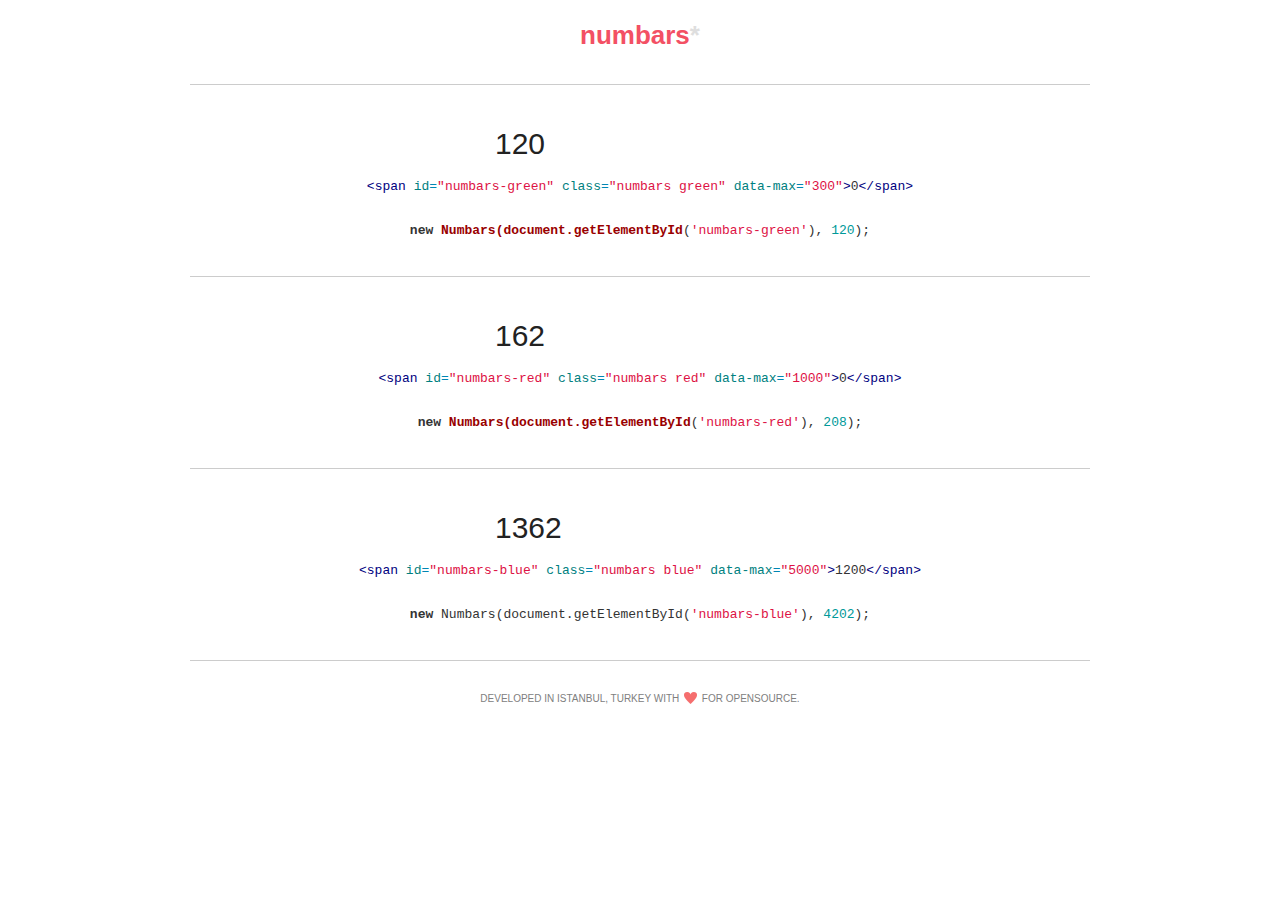
<file: index.html>
<!DOCTYPE html>
<!--[if lt IE 7]>
<html class="no-js lt-ie9 lt-ie8 lt-ie7"> <![endif]-->
<!--[if IE 7]>
<html class="no-js lt-ie9 lt-ie8"> <![endif]-->
<!--[if IE 8]>
<html class="no-js lt-ie9"> <![endif]-->
<!--[if gt IE 8]><!-->
<html class="no-js"> <!--<![endif]-->
<head>
    <meta charset="utf-8">
    <meta http-equiv="X-UA-Compatible" content="IE=edge">
    <title></title>
    <meta name="description" content="">
    <meta name="viewport" content="width=device-width, initial-scale=1">

    <link rel="stylesheet" href="css/normalize.css">
    <link rel="stylesheet" href="css/main.css">
    <link rel="stylesheet" href="css/github.css">
    <script src="js/vendor/modernizr-2.6.2.min.js"></script>

    <link href="src/numbars.css" rel="stylesheet">
    <script src="src/numbars.js"></script>
</head>
<body>
<!--[if lt IE 7]>
<p class="browsehappy">You are using an <strong>outdated</strong> browser. Please <a href="http://browsehappy.com/">upgrade your browser</a> to improve your experience.</p>
<![endif]-->

<div class="wrapper">

    <h1 class="title">numbars<span class="gray">*</span></h1>
    <hr/>
    <div>
        <span id="numbars-green" class="numbars green" data-max="300">0</span>
    </div>
    <div class="info">
        <pre><code data-language="html">&#x3C;span id="numbars-green" class="numbars green" data-max="300"&#x3E;0&#x3C;/span&#x3E;</code></pre>
        <pre><code data-language="javascript">new Numbars(document.getElementById('numbars-green'), 120);</code></pre>
    </div>

    <hr/>

    <div>
        <span id="numbars-red" class="numbars red" data-max="1000">0</span>
    </div>
    <div class="info">
        <pre><code data-language="html">&#x3C;span id="numbars-red" class="numbars red" data-max="1000"&#x3E;0&#x3C;/span&#x3E;</code></pre>
        <pre><code data-language="javascript">new Numbars(document.getElementById('numbars-red'), 208);</code></pre>
    </div>

    <hr/>

    <div>
        <span id="numbars-blue" class="numbars blue" data-max="5000">1200</span>
    </div>
    <div class="info">
        <pre><code data-language="html">&#x3C;span id="numbars-blue" class="numbars blue" data-max="5000"&#x3E;1200&#x3C;/span&#x3E;</code></pre>
        <pre><code data-language="javascript">new Numbars(document.getElementById('numbars-blue'), 4202);</code></pre>
    </div>
    <hr/>
    <footer>
        DEVELOPED IN ISTANBUL, TURKEY WITH <i class="love">LOVE</i> FOR OPENSOURCE.
    </footer>
</div>

<script src="//ajax.googleapis.com/ajax/libs/jquery/1.10.2/jquery.min.js"></script>
<script>window.jQuery || document.write('<script src="js/vendor/jquery-1.10.2.min.js"><\/script>')</script>
<script src="js/vendor/rainbow-custom.min.js"></script>

<script type="text/javascript">
    $(function () {
        new Numbars(document.getElementById('numbars-green'), 120);
        new Numbars(document.getElementById('numbars-red'), 208);
        new Numbars(document.getElementById('numbars-blue'), 4202);
        Rainbow.color();
    });
</script>

<script>
    (function(i,s,o,g,r,a,m){i['GoogleAnalyticsObject']=r;i[r]=i[r]||function(){
        (i[r].q=i[r].q||[]).push(arguments)},i[r].l=1*new Date();a=s.createElement(o),
            m=s.getElementsByTagName(o)[0];a.async=1;a.src=g;m.parentNode.insertBefore(a,m)
    })(window,document,'script','//www.google-analytics.com/analytics.js','ga');

    ga('create', 'UA-46744044-1', 'ned.im');
    ga('send', 'pageview');
</script>
</body>
</html>
</file>
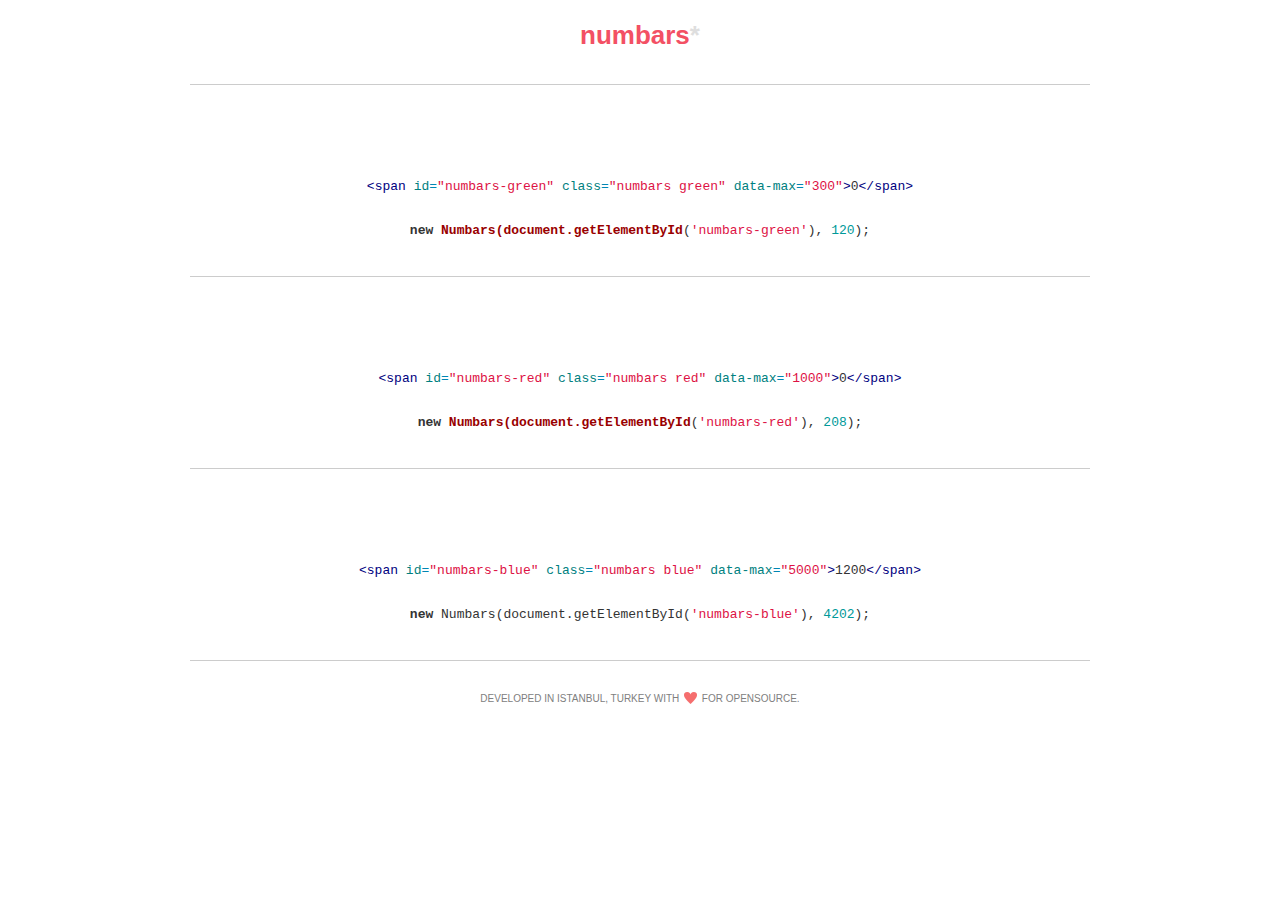
<file: demo/index.html>
<!DOCTYPE html>
<!--[if lt IE 7]>
<html class="no-js lt-ie9 lt-ie8 lt-ie7"> <![endif]-->
<!--[if IE 7]>
<html class="no-js lt-ie9 lt-ie8"> <![endif]-->
<!--[if IE 8]>
<html class="no-js lt-ie9"> <![endif]-->
<!--[if gt IE 8]><!-->
<html class="no-js"> <!--<![endif]-->
<head>
    <meta charset="utf-8">
    <meta http-equiv="X-UA-Compatible" content="IE=edge">
    <title></title>
    <meta name="description" content="">
    <meta name="viewport" content="width=device-width, initial-scale=1">

    <link rel="stylesheet" href="css/normalize.css">
    <link rel="stylesheet" href="css/main.css">
    <link rel="stylesheet" href="css/github.css">
    <script src="js/vendor/modernizr-2.6.2.min.js"></script>

    <link href="../src/numbars.css" rel="stylesheet">
    <script src="../src/numbars.js"></script>
</head>
<body>
<!--[if lt IE 7]>
<p class="browsehappy">You are using an <strong>outdated</strong> browser. Please <a href="http://browsehappy.com/">upgrade your browser</a> to improve your experience.</p>
<![endif]-->

<div class="wrapper">

    <h1 class="title">numbars<span class="gray">*</span></h1>
    <hr/>
    <div>
        <span id="numbars-green" class="numbars green" data-max="300">0</span>
    </div>
    <div class="info">
        <pre><code data-language="html">&#x3C;span id="numbars-green" class="numbars green" data-max="300"&#x3E;0&#x3C;/span&#x3E;</code></pre>
        <pre><code data-language="javascript">new Numbars(document.getElementById('numbars-green'), 120);</code></pre>
    </div>

    <hr/>

    <div>
        <span id="numbars-red" class="numbars red" data-max="1000">0</span>
    </div>
    <div class="info">
        <pre><code data-language="html">&#x3C;span id="numbars-red" class="numbars red" data-max="1000"&#x3E;0&#x3C;/span&#x3E;</code></pre>
        <pre><code data-language="javascript">new Numbars(document.getElementById('numbars-red'), 208);</code></pre>
    </div>

    <hr/>

    <div>
        <span id="numbars-blue" class="numbars blue" data-max="5000">1200</span>
    </div>
    <div class="info">
        <pre><code data-language="html">&#x3C;span id="numbars-blue" class="numbars blue" data-max="5000"&#x3E;1200&#x3C;/span&#x3E;</code></pre>
        <pre><code data-language="javascript">new Numbars(document.getElementById('numbars-blue'), 4202);</code></pre>
    </div>
    <hr/>
    <footer>
        DEVELOPED IN ISTANBUL, TURKEY WITH <i class="love">LOVE</i> FOR OPENSOURCE.
    </footer>
</div>


<script src="//ajax.googleapis.com/ajax/libs/jquery/1.10.2/jquery.min.js"></script>
<script>window.jQuery || document.write('<script src="js/vendor/jquery-1.10.2.min.js"><\/script>')</script>
<script src="js/vendor/rainbow-custom.min.js"></script>


<script type="text/javascript">

    $(function () {
        window.start = function() {
            new Numbars(document.getElementById('numbars-green'), 120);
            new Numbars(document.getElementById('numbars-red'), 208);
            new Numbars(document.getElementById('numbars-blue'), 4202);
        };
        setTimeout(function() {
            window.start();
        },2000);
        Rainbow.color();
    });

</script>


<!-- Google Analytics: change UA-XXXXX-X to be your site's ID. -->
<script>
    (function (b, o, i, l, e, r) {
        b.GoogleAnalyticsObject = l;
        b[l] || (b[l] =
                function () {
                    (b[l].q = b[l].q || []).push(arguments)
                });
        b[l].l = +new Date;
        e = o.createElement(i);
        r = o.getElementsByTagName(i)[0];
        e.src = '//www.google-analytics.com/analytics.js';
        r.parentNode.insertBefore(e, r)
    }(window, document, 'script', 'ga'));
    ga('create', 'UA-XXXXX-X');
    ga('send', 'pageview');
</script>
</body>
</html>
</file>
<file: css/main.css>
/*! HTML5 Boilerplate v4.3.0 | MIT License | http://h5bp.com/ */

/*
 * What follows is the result of much research on cross-browser styling.
 * Credit left inline and big thanks to Nicolas Gallagher, Jonathan Neal,
 * Kroc Camen, and the H5BP dev community and team.
 */

/* ==========================================================================
   Base styles: opinionated defaults
   ========================================================================== */

html,
button,
input,
select,
textarea {
    color: #222;
}

html {
    font-size: 1em;
    line-height: 1.4;
}

/*
 * Remove text-shadow in selection highlight: h5bp.com/i
 * These selection rule sets have to be separate.
 * Customize the background color to match your design.
 */

::-moz-selection {
    background: #b3d4fc;
    text-shadow: none;
}

::selection {
    background: #b3d4fc;
    text-shadow: none;
}

/*
 * A better looking default horizontal rule
 */

hr {
    display: block;
    height: 1px;
    border: 0;
    border-top: 1px solid #ccc;
    margin: 1em 0;
    padding: 0;
}

/*
 * Remove the gap between images, videos, audio and canvas and the bottom of
 * their containers: h5bp.com/i/440
 */

audio,
canvas,
img,
video {
    vertical-align: middle;
}

/*
 * Remove default fieldset styles.
 */

fieldset {
    border: 0;
    margin: 0;
    padding: 0;
}

/*
 * Allow only vertical resizing of textareas.
 */

textarea {
    resize: vertical;
}

/* ==========================================================================
   Browse Happy prompt
   ========================================================================== */

.browsehappy {
    margin: 0.2em 0;
    background: #ccc;
    color: #000;
    padding: 0.2em 0;
}

/* ==========================================================================
   Author's custom styles
   ========================================================================== */

.wrapper {
	width: 900px;
	margin: 0 auto;
	padding-bottom: 50px;
	text-align: center;
	font-size: 30px;
	font-family: 'Monaco', Helvetica, Arial, sans-serif;
}

.info {
	font-size: 12px;
}

h1.title {
	color: #f35064;
	font-size: 26px;
}

h1.title .gray {
	color: #dedede
}

footer {
	font-size: 10px;
	color: gray;
}

.love {
	margin: 0 2px;
	display: inline-block;
	width: 13px;
	height: 12px;
	background: url(../love.png) no-repeat 0 0;
	text-indent: -9999px;
}


/* ==========================================================================
   Helper classes
   ========================================================================== */

/*
 * Image replacement
 */

.ir {
    background-color: transparent;
    border: 0;
    overflow: hidden;
    /* IE 6/7 fallback */
    *text-indent: -9999px;
}

.ir:before {
    content: "";
    display: block;
    width: 0;
    height: 150%;
}

/*
 * Hide from both screenreaders and browsers: h5bp.com/u
 */

.hidden {
    display: none !important;
    visibility: hidden;
}

/*
 * Hide only visually, but have it available for screenreaders: h5bp.com/v
 */

.visuallyhidden {
    border: 0;
    clip: rect(0 0 0 0);
    height: 1px;
    margin: -1px;
    overflow: hidden;
    padding: 0;
    position: absolute;
    width: 1px;
}

/*
 * Extends the .visuallyhidden class to allow the element to be focusable
 * when navigated to via the keyboard: h5bp.com/p
 */

.visuallyhidden.focusable:active,
.visuallyhidden.focusable:focus {
    clip: auto;
    height: auto;
    margin: 0;
    overflow: visible;
    position: static;
    width: auto;
}

/*
 * Hide visually and from screenreaders, but maintain layout
 */

.invisible {
    visibility: hidden;
}

/*
 * Clearfix: contain floats
 *
 * For modern browsers
 * 1. The space content is one way to avoid an Opera bug when the
 *    `contenteditable` attribute is included anywhere else in the document.
 *    Otherwise it causes space to appear at the top and bottom of elements
 *    that receive the `clearfix` class.
 * 2. The use of `table` rather than `block` is only necessary if using
 *    `:before` to contain the top-margins of child elements.
 */

.clearfix:before,
.clearfix:after {
    content: " "; /* 1 */
    display: table; /* 2 */
}

.clearfix:after {
    clear: both;
}

/*
 * For IE 6/7 only
 * Include this rule to trigger hasLayout and contain floats.
 */

.clearfix {
    *zoom: 1;
}

/* ==========================================================================
   EXAMPLE Media Queries for Responsive Design.
   These examples override the primary ('mobile first') styles.
   Modify as content requires.
   ========================================================================== */

@media only screen and (min-width: 35em) {
    /* Style adjustments for viewports that meet the condition */
}

@media print,
       (-o-min-device-pixel-ratio: 5/4),
       (-webkit-min-device-pixel-ratio: 1.25),
       (min-resolution: 120dpi) {
    /* Style adjustments for high resolution devices */
}

/* ==========================================================================
   Print styles.
   Inlined to avoid required HTTP connection: h5bp.com/r
   ========================================================================== */

@media print {
    * {
        background: transparent !important;
        color: #000 !important; /* Black prints faster: h5bp.com/s */
        box-shadow: none !important;
        text-shadow: none !important;
    }

    a,
    a:visited {
        text-decoration: underline;
    }

    a[href]:after {
        content: " (" attr(href) ")";
    }

    abbr[title]:after {
        content: " (" attr(title) ")";
    }

    /*
     * Don't show links for images, or javascript/internal links
     */

    .ir a:after,
    a[href^="javascript:"]:after,
    a[href^="#"]:after {
        content: "";
    }

    pre,
    blockquote {
        border: 1px solid #999;
        page-break-inside: avoid;
    }

    thead {
        display: table-header-group; /* h5bp.com/t */
    }

    tr,
    img {
        page-break-inside: avoid;
    }

    img {
        max-width: 100% !important;
    }

    @page {
        margin: 0.5cm;
    }

    p,
    h2,
    h3 {
        orphans: 3;
        widows: 3;
    }

    h2,
    h3 {
        page-break-after: avoid;
    }
}
</file>
<file: css/github.css>
/**
 * GitHub theme
 *
 * @author Craig Campbell
 * @version 1.0.4
 */
pre {
    /*border: 1px solid #ccc;*/
    word-wrap: break-word;
    padding: 6px 10px;
    line-height: 19px;
    margin-bottom: 0;
}

code {
    /*border: 1px solid #eaeaea;*/
    margin: 0px 2px;
    padding: 0px 5px;
    font-size: 12px;
}

pre code {
    border: 0px;
    padding: 0px;
    margin: 0px;
    -moz-border-radius: 0px;
    -webkit-border-radius: 0px;
    border-radius: 0px;
}

pre, code {
    font-family: Consolas, 'Liberation Mono', Courier, monospace;
    color: #333;
    /*background: #f8f8f8;*/
    -moz-border-radius: 3px;
    -webkit-border-radius: 3px;
    border-radius: 3px;
}

pre, pre code {
    font-size: 13px;
}

pre .comment {
    color: #998;
}

pre .support {
    color: #0086B3;
}

pre .tag, pre .tag-name {
    color: navy;
}

pre .keyword, pre .css-property, pre .vendor-prefix, pre .sass, pre .class, pre .id, pre .css-value, pre .entity.function, pre .storage.function {
    font-weight: bold;
}

pre .css-property, pre .css-value, pre .vendor-prefix, pre .support.namespace {
    color: #333;
}

pre .constant.numeric, pre .keyword.unit, pre .hex-color {
    font-weight: normal;
    color: #099;
}

pre .entity.class {
    color: #458;
}

pre .entity.id, pre .entity.function {
    color: #900;
}

pre .attribute, pre .variable {
    color: teal;
}

pre .string, pre .support.value  {
    font-weight: normal;
    color: #d14;
}

pre .regexp {
    color: #009926;
}
</file>
<file: src/numbars.css>
.numbars {
	visibility: hidden;
	width: 300px;
	height: 5px;
	line-height: 5px;
	display: inline-block;
	position: relative;
}
.numbars-progress {
	display: block;
	height: 100%;
	width: 10%;
	position: relative;
	overflow: visible;
}
.numbars-num {
	position: absolute;
	display: inline-block;
	left: 5px;
	top: -1px;
	font-smooth:always;
	-webkit-font-smoothing: antialiased;
}


/* GREEN */
.numbars.nu-green {
	border-bottom: 1px solid #89b84c;
	border-top: 1px solid #89b84c;
}
.numbars.nu-green .numbars-progress {
	background-color: rgba(137,184,76,.8);
}
.numbars.nu-green .numbars-num {
	height: 20px;
	line-height: 20px;
	font-size: 13px;
	padding: 0 5px;
	top: -21px;
	left: 0;
	color: #fff;
	font-weight: bold;
	background-color: rgba(137,184,76,.8);
	-moz-border-radius: 3px 3px 0 0;
	-webkit-border-radius: 3px 3px 0 0;
	border-radius: 3px 3px 0 0;
}

/* RED */
.numbars.nu-red {
	border-bottom: 1px solid #cc0000;
	border-top: 1px solid #cc0000;
}
.numbars.nu-red .numbars-progress {
	background-color: rgba(204, 0, 0, 0.7);
}
.numbars.nu-red .numbars-num {
	height: 20px;
	line-height: 20px;
	font-size: 13px;
	padding: 0 5px;
	top: -21px;
	left: 0;
	color: #fff;
	font-weight: bold;
	background-color: rgba(204,0,0,.7);
	-moz-border-radius: 3px 3px 0 0;
	-webkit-border-radius: 3px 3px 0 0;
	border-radius: 3px 3px 0 0;
}


/* BLUE */
.numbars.nu-blue {
	border-bottom: 1px solid #2ab8e8;
	border-top: 1px solid #2ab8e8;
}
.numbars.nu-blue .numbars-progress {
	background-color: rgba(42, 184, 232, 0.7);
}
.numbars.nu-blue .numbars-num {
	height: 20px;
	line-height: 20px;
	font-size: 13px;
	padding: 0 5px;
	top: -21px;
	left: 0;
	color: #fff;
	font-weight: bold;
	background-color: rgba(42, 184, 232, 0.7);
	-moz-border-radius: 3px 3px 0 0;
	-webkit-border-radius: 3px 3px 0 0;
	border-radius: 3px 3px 0 0;
}


/* DARKGREENER */
.numbars.nu-darkgreener {
	background-color: #FEFDFA;
	height: 24px;
}
.numbars.nu-darkgreener .numbars-progress {
	background: #f1d000; /* Old browsers */
	background: -moz-linear-gradient(left,  #f1d000 0%, #89c56d 100%); /* FF3.6+ */
	background: -webkit-gradient(linear, left top, right top, color-stop(0%,#f1d000), color-stop(100%,#89c56d)); /* Chrome,Safari4+ */
	background: -webkit-linear-gradient(left,  #f1d000 0%,#89c56d 100%); /* Chrome10+,Safari5.1+ */
	background: -o-linear-gradient(left,  #f1d000 0%,#89c56d 100%); /* Opera 11.10+ */
	background: -ms-linear-gradient(left,  #f1d000 0%,#89c56d 100%); /* IE10+ */
	background: linear-gradient(to right,  #f1d000 0%,#89c56d 100%); /* W3C */
	filter: progid:DXImageTransform.Microsoft.gradient( startColorstr='#f1d000', endColorstr='#89c56d',GradientType=1 ); /* IE6-9 */
}
.numbars.nu-darkgreener .numbars-num {
	height: 24px;
	line-height: 24px;
	font-size: 14px;
	padding: 0 10px;
	position: absolute;
	top: 0;
	right: 0;
	left: auto;
	color: #fff;
	font-weight: 700;
	text-shadow: none;
}
.numbars.nu-darkgreener:before {
	content: '0';
	position: absolute;
	top: -10px;
	left: 0;
	color: #F5F1EC;
	font-size: 10px;
}
.numbars.nu-darkgreener:after {
	content: attr(data-max);
	position: absolute;
	top:-10px;
	right: 0;
	color: #F5F1EC;
	font-size: 10px;
}


/* LIGHTGREENER */
.numbars.nu-lightgreener {
	background-color: #F5F1EC;
	height: 24px;
}
.numbars.nu-lightgreener .numbars-progress {
	background: #f1d000; /* Old browsers */
	background: -moz-linear-gradient(left,  #f1d000 0%, #89c56d 100%); /* FF3.6+ */
	background: -webkit-gradient(linear, left top, right top, color-stop(0%,#f1d000), color-stop(100%,#89c56d)); /* Chrome,Safari4+ */
	background: -webkit-linear-gradient(left,  #f1d000 0%,#89c56d 100%); /* Chrome10+,Safari5.1+ */
	background: -o-linear-gradient(left,  #f1d000 0%,#89c56d 100%); /* Opera 11.10+ */
	background: -ms-linear-gradient(left,  #f1d000 0%,#89c56d 100%); /* IE10+ */
	background: linear-gradient(to right,  #f1d000 0%,#89c56d 100%); /* W3C */
	filter: progid:DXImageTransform.Microsoft.gradient( startColorstr='#f1d000', endColorstr='#89c56d',GradientType=1 ); /* IE6-9 */
}
.numbars.nu-lightgreener .numbars-num {
	height: 24px;
	line-height: 24px;
	font-size: 14px;
	padding: 0 10px;
	position: absolute;
	top: 0;
	right: 0;
	left: auto;
	color: #fff;
	font-weight: 700;
	text-shadow: none;
}
.numbars.nu-lightgreener:before {
	content: '0';
	position: absolute;
	top: -10px;
	left: 0;
	color: #ccc;
	font-size: 10px;
}
.numbars.nu-lightgreener:after {
	content: attr(data-max);
	position: absolute;
	top:-10px;
	right: 0;
	color: #ccc;
	font-size: 10px;
}


/* PURPLE */
.numbars.nu-purple {
	background-color: #F5F1EC;
	height: 12px;
}
.numbars.nu-purple .numbars-progress {
	background: #66cccc; /* Old browsers */
	background: -moz-linear-gradient(left,  #66cccc 0%, #663399 99%); /* FF3.6+ */
	background: -webkit-gradient(linear, left top, right top, color-stop(0%,#66cccc), color-stop(99%,#663399)); /* Chrome,Safari4+ */
	background: -webkit-linear-gradient(left,  #66cccc 0%,#663399 99%); /* Chrome10+,Safari5.1+ */
	background: -o-linear-gradient(left,  #66cccc 0%,#663399 99%); /* Opera 11.10+ */
	background: -ms-linear-gradient(left,  #66cccc 0%,#663399 99%); /* IE10+ */
	background: linear-gradient(to right,  #66cccc 0%,#663399 99%); /* W3C */
	filter: progid:DXImageTransform.Microsoft.gradient( startColorstr='#66cccc', endColorstr='#663399',GradientType=1 ); /* IE6-9 */
}
.numbars.nu-purple .numbars-num {
	height: 12px;
	line-height: 12px;
	font-size: 14px;
	padding: 0 10px;
	position: absolute;
	top: -20px;
	right: 0;
	left: auto;
	color: #444;
	font-weight: 700;
	text-shadow: none;
}
.numbars.nu-purple .numbars-num:after {
	width: 1px;
	height: 30px;
	top: 0;
	position: absolute;
	right: 0;
	border-right: 1px solid #444;
	content: "";
}


/* LIGHTORANGE */
.numbars.nu-lightorange {
	background-color: #B5B6B5;
	height: 4px;
	border: none;
}
.numbars.nu-lightorange .numbars-progress {
	background: #EA5424;
}
.numbars.nu-lightorange .numbars-num {
	height: 26px;
	line-height: 26px;
	font-size: 18px;
	padding: 0 10px;
	top: -12px;
	right: 0;
	left: auto;
	color: #658AC7;
	background-color: rgba(255, 255, 255, 1) !important;
	box-shadow: 0px 1px 1px 1px rgba(0,0,0,.2);
	border-radius: 3px;
	font-weight: bold;
	text-shadow: none;
}
</file>
<file: demo/css/main.css>
/*! HTML5 Boilerplate v4.3.0 | MIT License | http://h5bp.com/ */

/*
 * What follows is the result of much research on cross-browser styling.
 * Credit left inline and big thanks to Nicolas Gallagher, Jonathan Neal,
 * Kroc Camen, and the H5BP dev community and team.
 */

/* ==========================================================================
   Base styles: opinionated defaults
   ========================================================================== */

html,
button,
input,
select,
textarea {
    color: #222;
}

html {
    font-size: 1em;
    line-height: 1.4;
}

/*
 * Remove text-shadow in selection highlight: h5bp.com/i
 * These selection rule sets have to be separate.
 * Customize the background color to match your design.
 */

::-moz-selection {
    background: #b3d4fc;
    text-shadow: none;
}

::selection {
    background: #b3d4fc;
    text-shadow: none;
}

/*
 * A better looking default horizontal rule
 */

hr {
    display: block;
    height: 1px;
    border: 0;
    border-top: 1px solid #ccc;
    margin: 1em 0;
    padding: 0;
}

/*
 * Remove the gap between images, videos, audio and canvas and the bottom of
 * their containers: h5bp.com/i/440
 */

audio,
canvas,
img,
video {
    vertical-align: middle;
}

/*
 * Remove default fieldset styles.
 */

fieldset {
    border: 0;
    margin: 0;
    padding: 0;
}

/*
 * Allow only vertical resizing of textareas.
 */

textarea {
    resize: vertical;
}

/* ==========================================================================
   Browse Happy prompt
   ========================================================================== */

.browsehappy {
    margin: 0.2em 0;
    background: #ccc;
    color: #000;
    padding: 0.2em 0;
}

/* ==========================================================================
   Author's custom styles
   ========================================================================== */

.wrapper {
	width: 900px;
	margin: 0 auto;
	padding-bottom: 50px;
	text-align: center;
	font-size: 30px;
	font-family: 'Monaco', Helvetica, Arial, sans-serif;
}

.info {
	font-size: 12px;
}

h1.title {
	color: #f35064;
	font-size: 26px;
}

h1.title .gray {
	color: #dedede
}

footer {
	font-size: 10px;
	color: gray;
}

.love {
	margin: 0 2px;
	display: inline-block;
	width: 13px;
	height: 12px;
	background: url(../love.png) no-repeat 0 0;
	text-indent: -9999px;
}


/* ==========================================================================
   Helper classes
   ========================================================================== */

/*
 * Image replacement
 */

.ir {
    background-color: transparent;
    border: 0;
    overflow: hidden;
    /* IE 6/7 fallback */
    *text-indent: -9999px;
}

.ir:before {
    content: "";
    display: block;
    width: 0;
    height: 150%;
}

/*
 * Hide from both screenreaders and browsers: h5bp.com/u
 */

.hidden {
    display: none !important;
    visibility: hidden;
}

/*
 * Hide only visually, but have it available for screenreaders: h5bp.com/v
 */

.visuallyhidden {
    border: 0;
    clip: rect(0 0 0 0);
    height: 1px;
    margin: -1px;
    overflow: hidden;
    padding: 0;
    position: absolute;
    width: 1px;
}

/*
 * Extends the .visuallyhidden class to allow the element to be focusable
 * when navigated to via the keyboard: h5bp.com/p
 */

.visuallyhidden.focusable:active,
.visuallyhidden.focusable:focus {
    clip: auto;
    height: auto;
    margin: 0;
    overflow: visible;
    position: static;
    width: auto;
}

/*
 * Hide visually and from screenreaders, but maintain layout
 */

.invisible {
    visibility: hidden;
}

/*
 * Clearfix: contain floats
 *
 * For modern browsers
 * 1. The space content is one way to avoid an Opera bug when the
 *    `contenteditable` attribute is included anywhere else in the document.
 *    Otherwise it causes space to appear at the top and bottom of elements
 *    that receive the `clearfix` class.
 * 2. The use of `table` rather than `block` is only necessary if using
 *    `:before` to contain the top-margins of child elements.
 */

.clearfix:before,
.clearfix:after {
    content: " "; /* 1 */
    display: table; /* 2 */
}

.clearfix:after {
    clear: both;
}

/*
 * For IE 6/7 only
 * Include this rule to trigger hasLayout and contain floats.
 */

.clearfix {
    *zoom: 1;
}

/* ==========================================================================
   EXAMPLE Media Queries for Responsive Design.
   These examples override the primary ('mobile first') styles.
   Modify as content requires.
   ========================================================================== */

@media only screen and (min-width: 35em) {
    /* Style adjustments for viewports that meet the condition */
}

@media print,
       (-o-min-device-pixel-ratio: 5/4),
       (-webkit-min-device-pixel-ratio: 1.25),
       (min-resolution: 120dpi) {
    /* Style adjustments for high resolution devices */
}

/* ==========================================================================
   Print styles.
   Inlined to avoid required HTTP connection: h5bp.com/r
   ========================================================================== */

@media print {
    * {
        background: transparent !important;
        color: #000 !important; /* Black prints faster: h5bp.com/s */
        box-shadow: none !important;
        text-shadow: none !important;
    }

    a,
    a:visited {
        text-decoration: underline;
    }

    a[href]:after {
        content: " (" attr(href) ")";
    }

    abbr[title]:after {
        content: " (" attr(title) ")";
    }

    /*
     * Don't show links for images, or javascript/internal links
     */

    .ir a:after,
    a[href^="javascript:"]:after,
    a[href^="#"]:after {
        content: "";
    }

    pre,
    blockquote {
        border: 1px solid #999;
        page-break-inside: avoid;
    }

    thead {
        display: table-header-group; /* h5bp.com/t */
    }

    tr,
    img {
        page-break-inside: avoid;
    }

    img {
        max-width: 100% !important;
    }

    @page {
        margin: 0.5cm;
    }

    p,
    h2,
    h3 {
        orphans: 3;
        widows: 3;
    }

    h2,
    h3 {
        page-break-after: avoid;
    }
}
</file>
<file: demo/css/github.css>
/**
 * GitHub theme
 *
 * @author Craig Campbell
 * @version 1.0.4
 */
pre {
    /*border: 1px solid #ccc;*/
    word-wrap: break-word;
    padding: 6px 10px;
    line-height: 19px;
    margin-bottom: 0;
}

code {
    /*border: 1px solid #eaeaea;*/
    margin: 0px 2px;
    padding: 0px 5px;
    font-size: 12px;
}

pre code {
    border: 0px;
    padding: 0px;
    margin: 0px;
    -moz-border-radius: 0px;
    -webkit-border-radius: 0px;
    border-radius: 0px;
}

pre, code {
    font-family: Consolas, 'Liberation Mono', Courier, monospace;
    color: #333;
    /*background: #f8f8f8;*/
    -moz-border-radius: 3px;
    -webkit-border-radius: 3px;
    border-radius: 3px;
}

pre, pre code {
    font-size: 13px;
}

pre .comment {
    color: #998;
}

pre .support {
    color: #0086B3;
}

pre .tag, pre .tag-name {
    color: navy;
}

pre .keyword, pre .css-property, pre .vendor-prefix, pre .sass, pre .class, pre .id, pre .css-value, pre .entity.function, pre .storage.function {
    font-weight: bold;
}

pre .css-property, pre .css-value, pre .vendor-prefix, pre .support.namespace {
    color: #333;
}

pre .constant.numeric, pre .keyword.unit, pre .hex-color {
    font-weight: normal;
    color: #099;
}

pre .entity.class {
    color: #458;
}

pre .entity.id, pre .entity.function {
    color: #900;
}

pre .attribute, pre .variable {
    color: teal;
}

pre .string, pre .support.value  {
    font-weight: normal;
    color: #d14;
}

pre .regexp {
    color: #009926;
}
</file>
